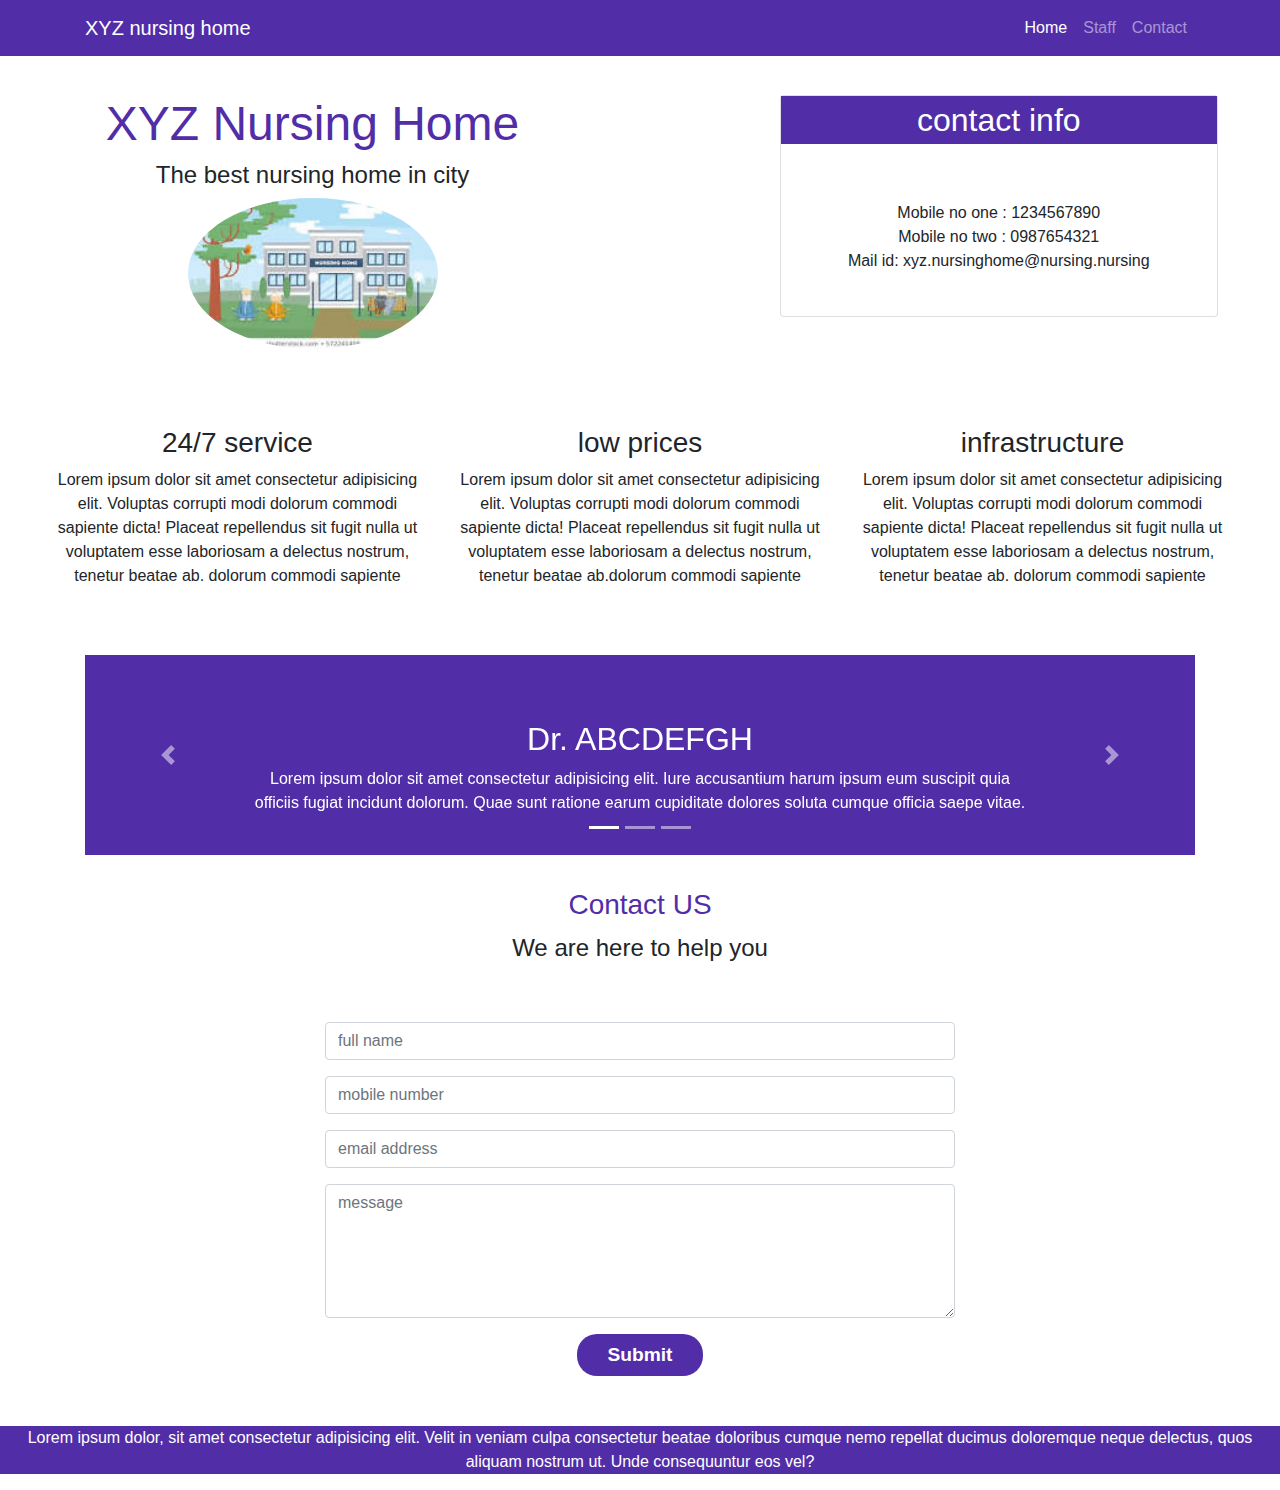
<file: index.html>
<!DOCTYPE html>
<html lang="en">

<head>
    <meta charset="UTF-8">
    <meta name="viewport" content="width=device-width, initial-scale=1.0">
    <meta http-equiv="x-ua-compatible" content="ie=edge">
    <title>XYZ nursing home</title>
    <link rel="stylesheet" href="https://maxcdn.bootstrapcdn.com/bootstrap/4.4.1/css/bootstrap.min.css">
    <link rel="stylesheet" href="https://cdnjs.cloudflare.com/ajax/libs/font-awesome/4.7.0/css/font-awesome.min.css">
    <link rel="stylesheet" href="nursinghome.css">
</head>

<body>
    <nav class="navbar navbar-dark navbar-expand-sm">
        <div class="container">
            <button class="navbar-toggler" type="button" data-toggle="collapse" data-target="#Navbar">
                <span class="navbar-toggler-icon"></span>
            </button>
            <a class="navbar-brand" href="#">XYZ nursing home</a>
            <div class="collapse navbar-collapse" id="Navbar">
                <ul class="navbar-nav ml-auto">
                    <li class="nav-item active">
                        <a class="nav-link" href="#">Home</a>
                    </li>
                    <li class="nav-item">
                        <a class="nav-link" href="#staffsection"> Staff</a>
                    </li>
                    <li class="nav-item">
                        <a class="nav-link" href="#contact">Contact</a>
                    </li>
                </ul>
            </div>
        </div>
    </nav>
    <section>
        <div class="row">
            <div class="col-12 col-md-6 title-content">
                <h1>XYZ Nursing Home</h1>
                <h4>The best nursing home in city</h4>
                <img class="rounded-circle" width="40%" src="nursinghome.jpg" alt="nursinghome">
            </div>
            <div class="col-12 col-md-6 contact-info">
                <div class="card">
                    <div class="card-heading">
                        contact info
                    </div>
                    <div class="card-body">
                        Mobile no one : 1234567890
                        <br> Mobile no two : 0987654321
                        <br> Mail id: xyz.nursinghome@nursing.nursing
                    </div>
                </div>
            </div>
        </div>
    </section>
    <section class="feature-section">
        <div class="row">
            <div class="col-12 col-md-4 feature-content">
                <h3>24/7 service</h3>
                <p>Lorem ipsum dolor sit amet consectetur adipisicing elit. Voluptas corrupti modi dolorum commodi sapiente dicta! Placeat repellendus sit fugit nulla ut voluptatem esse laboriosam a delectus nostrum, tenetur beatae ab. dolorum commodi sapiente</p>
            </div>
            <div class="col-12 col-md-4 feature-content">
                <h3>low prices</h3>
                <p>Lorem ipsum dolor sit amet consectetur adipisicing elit. Voluptas corrupti modi dolorum commodi sapiente dicta! Placeat repellendus sit fugit nulla ut voluptatem esse laboriosam a delectus nostrum, tenetur beatae ab.dolorum commodi sapiente</p>
            </div>
            <div class="col-12 col-md-4 feature-content">
                <h3>infrastructure</h3>
                <p>Lorem ipsum dolor sit amet consectetur adipisicing elit. Voluptas corrupti modi dolorum commodi sapiente dicta! Placeat repellendus sit fugit nulla ut voluptatem esse laboriosam a delectus nostrum, tenetur beatae ab. dolorum commodi sapiente</p>
            </div>
        </div>
    </section>
    <section id="staffsection">
        <div class="container">
            <div class="row row-content">
                <div class="col">
                    <div id="mycarousel" class="carousel slide" data-ride="carousel">
                        <div class="carousel-inner" role="listbox">
                            <div class="carousel-item active">
                                <div class="carousel-caption">
                                    <h2>Dr. ABCDEFGH</h2>
                                    Lorem ipsum dolor sit amet consectetur adipisicing elit. Iure accusantium harum ipsum eum suscipit quia officiis fugiat incidunt dolorum. Quae sunt ratione earum cupiditate dolores soluta cumque officia saepe vitae.
                                </div>
                            </div>
                            <div class="carousel-item">
                                <div class="carousel-caption">
                                    <h2>Dr. IJKLMNOP</h2>
                                    Lorem ipsum dolor sit amet consectetur adipisicing elit. Iure accusantium harum ipsum eum suscipit quia officiis fugiat incidunt dolorum. Quae sunt ratione earum cupiditate dolores soluta cumque officia saepe vitae.
                                </div>
                            </div>
                            <div class="carousel-item">
                                <div class="carousel-caption">
                                    <h2>Dr. QRSTUVWX</h2>
                                    Lorem ipsum dolor sit amet consectetur adipisicing elit. Iure accusantium harum ipsum eum suscipit quia officiis fugiat incidunt dolorum. Quae sunt ratione earum cupiditate dolores soluta cumque officia saepe vitae.
                                </div>
                            </div>
                        </div>
                        <ol class="carousel-indicators">
                            <li data-target="#mycarousel" data-slide-to="0" class="active"></li>
                            <li data-target="#mycarousel" data-slide-to="1"></li>
                            <li data-target="#mycarousel" data-slide-to="2"></li>
                        </ol>
                        <a class="carousel-control-prev" href="#mycarousel" role="button" data-slide="prev">
                            <span class="carousel-control-prev-icon"></span>
                        </a>
                        <a class="carousel-control-next" href="#mycarousel" role="button" data-slide="next">
                            <span class="carousel-control-next-icon"></span>
                        </a>
                    </div>
                </div>
            </div>
        </div>
    </section>
    <section class="contactsection" id="contact">
        <div class="contact-heading">
            <h3>Contact US</h3>
            <p>We are here to help you</p>
        </div>
        <div class="contactus">
            <div class="contactform">
                <form action="/action_page.php">
                    <div class="form-group">
                        <input type="text" class="form-control" placeholder="full name" id="name">
                    </div>
                    <div class="form-group">
                        <input type="text" class="form-control" placeholder="mobile number" id="mobile">
                    </div>
                    <div class="form-group">
                        <input type="email" class="form-control" placeholder="email address" id="email">
                    </div>
                    <div class="form-group">
                        <textarea class="form-control comment" rows="5" id="message" draggable="false" placeholder="message"></textarea>
                    </div>
                    <input type="submit" class="btn " value="Submit">
                </form>
            </div>
        </div>
    </section>
    <section>
        <footer>
            <p>Lorem ipsum dolor, sit amet consectetur adipisicing elit. Velit in veniam culpa consectetur beatae doloribus cumque nemo repellat ducimus doloremque neque delectus, quos aliquam nostrum ut. Unde consequuntur eos vel?</p>
        </footer>
    </section>
    <script src="https://ajax.googleapis.com/ajax/libs/jquery/3.4.1/jquery.min.js"></script>
    <script src="https://cdnjs.cloudflare.com/ajax/libs/popper.js/1.14.7/umd/popper.min.js"></script>
    <script src="https://maxcdn.bootstrapcdn.com/bootstrap/4.3.1/js/bootstrap.min.js"></script>
</body>

</html>
</file>
<file: nursinghome.css>
body {
            overflow-x: hidden;
        }
        
        .navbar-dark {
            background-color: #512DA8;
        }
        
        .title-content {
            text-align: center;
            padding-top: 3%;
        }
        
        .title-content h1 {
            font-size: 3rem;
            color: #512DA8;
        }
        
        .carousel {
            background: #512DA8;
            margin-bottom: 3%;
        }
        
        .carousel-item {
            height: 200px;
        }
        
        .contact-info {
            text-align: center;
            padding-top: 3%;
        }
        
        .card {
            width: 70%;
            margin-left: 20%;
        }
        
        .card-body {
            margin-top: 3%;
            padding: 10%;
        }
        
        .card-heading {
            font-size: 2rem;
            background-color: #512DA8;
            color: white;
        }
        
        .feature-section {
            margin-top: 2%;
            text-align: center;
            padding: 4%;
        }
        
        .feature-content:hover {
            background-color: #512DA8;
            color: white;
        }
        
        .feedback-content {
            width: 100%;
            margin-left: 10%;
        }
        
        .feedback-content h3 {
            color: #512DA8;
            text-align: center;
        }
        
        .contact-heading h3 {
            text-align: center;
            color: #512DA8;
        }
        
        .contact-heading p {
            text-align: center;
            font-size: 1.5rem;
        }
        
        .contactform {
            width: 50%;
            margin: auto;
            margin-top: 30px;
            margin-bottom: 30px;
            font-size: 1rem;
        }
        
        .contactus {
            margin-bottom: 10px;
            padding: 10px;
        }
        
        .contactform input[type="submit"] {
            background-color: #512DA8;
            border-radius: 20px;
            font-size: 1.2rem;
            font-weight: bold;
            color: #fff;
            width: 20%;
            margin-left: 40%;
        }
        
        .contactform input[type="submit"]:hover {
            border-color: #512DA8;
            background-color: #fff;
            border-radius: 20px;
            font-size: 1.2rem;
            font-weight: bold;
            color: #512DA8;
            margin-left: 300px;
            box-shadow: 0 0 20px 0 rgba(0, 0, 0, 0.5);
        }
        
        footer {
            background-color: #512DA8;
            text-align: center;
            color: white;
        }
        @media screen and (max-width:600px) {
            .carousel-item {
                height: 300px;
            }
                .contactform input[type="submit"] {
                background-color: #512DA8;
                border-radius: 20px;
                font-size: 1.2rem;
                font-weight: bold;
                color: #fff;
                width: 80%;
                margin-left: 10%;
            }
            .contactform input[type="submit"]:hover {
                border-color: #512DA8;
                background-color: #fff;
                border-radius: 20px;
                font-size: 1.2rem;
                font-weight: bold;
                color: #512DA8;
                width: 80%;
                margin-left: 10%;
                box-shadow: 0 0 20px 0 rgba(0, 0, 0, 0.5);
            }
        }
</file>
